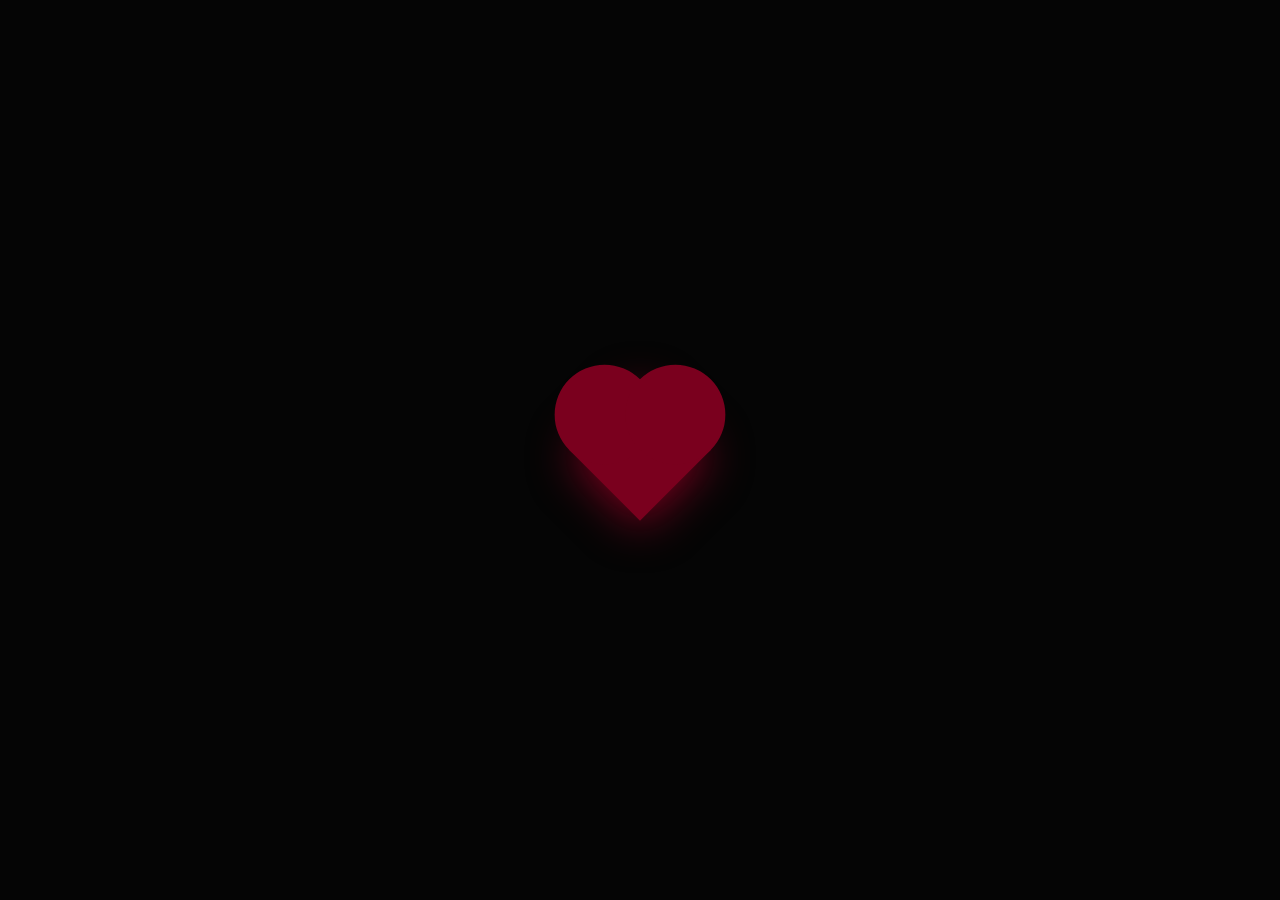
<file: index.html>
<!DOCTYPE html>
<html lang="en">

<head>
    <meta charset="UTF-8">
    <meta name="viewport" content="width=device-width, initial-scale=1.0">
    <title>Pulsating Dripping Heart</title>
    <link rel="stylesheet" href="style.css">
</head>

<body>
    <div class="container">
        <div class="cupid"></div>
        <div class="arrow"></div>
        <div class="heart">
            <div class="message">Te amo Wendel</div>
        </div>
    </div>
    <script src="script.js"></script>
</body>

</html>
</file>
<file: style.css>
body {
    margin: 0;
    padding: 0;
    display: flex;
    justify-content: center;
    align-items: center;
    min-height: 100vh;
    background-color: #050505;
    /* Very dark background */
    overflow: hidden;
}

.container {
    position: relative;
    width: 100%;
    height: 100vh;
    display: flex;
    justify-content: center;
    align-items: center;
}

/* Main Heart Construction using CSS */
.heart {
    position: relative;
    width: 100px;
    height: 100px;
    background-color: #7a001e;
    /* Darker maroon for normal state */
    transform: rotate(-45deg);
    box-shadow: -5px 5px 45px #7a001e;
    animation: pulse 1.5s ease-in-out infinite;
    z-index: 10;
}

.heart::before {
    content: '';
    position: absolute;
    top: -50%;
    left: 0;
    width: 100%;
    height: 100%;
    background-color: inherit;
    /* Inherit color to animate together */
    border-radius: 50%;
    box-shadow: -5px -5px 45px inherit;
}

.heart::after {
    content: '';
    position: absolute;
    top: 0;
    left: 50%;
    width: 100%;
    height: 100%;
    background-color: inherit;
    /* Inherit color to animate together */
    border-radius: 50%;
    box-shadow: 5px 5px 45px inherit;
}

/* Pulsating and Glowing Animation */
@keyframes pulse {
    0% {
        transform: rotate(-45deg) scale(1.0);
        background-color: #7a001e;
        /* Darker maroon */
        box-shadow: -5px 5px 30px #7a001e;
        filter: drop-shadow(0 0 5px rgba(122, 0, 30, 0.5));
    }

    50% {
        transform: rotate(-45deg) scale(1.3);
        background-color: #ff0033;
        /* Bright neon red */
        box-shadow: -10px 10px 100px #ff0033;
        /* Strong glow */
        filter: drop-shadow(0 0 50px rgba(255, 0, 51, 1));
        /* Dazzle effect */
    }

    100% {
        transform: rotate(-45deg) scale(1.0);
        background-color: #7a001e;
        box-shadow: -5px 5px 30px #7a001e;
        filter: drop-shadow(0 0 5px rgba(122, 0, 30, 0.5));
    }
}

/* Dripping Hearts Styles */
.drop {
    position: absolute;
    background-color: #ff0033;
    width: 10px;
    height: 10px;
    transform: rotate(-45deg);
    pointer-events: none;
    animation: fall 2s linear forwards;
    opacity: 0;
    box-shadow: 0 0 10px #ff0033;
    /* Add glow to drops */
}

.drop::before,
.drop::after {
    content: '';
    position: absolute;
    width: 100%;
    height: 100%;
    background-color: #ff0033;
    border-radius: 50%;
}

/* Cupid Styles */
.cupid {
    position: absolute;
    top: 60%;
    /* Lower position */
    left: -100px;
    /* Start off-screen left */
    width: 150px;
    height: 150px;
    background-image: url('https://static.vecteezy.com/system/resources/thumbnails/057/554/981/small/wonderful-contemporary-cupid-with-bow-and-arrow-transparent-background-professional-png.png');
    background-size: contain;
    background-repeat: no-repeat;
    z-index: 20;
    /* transform: scaleX(-1); Removed flip, face right */
}

.cupid.fly {
    animation: flyBy 4s linear forwards;
}

@keyframes flyBy {
    0% {
        left: -100px;
        top: 60%;
    }

    50% {
        left: 20%;
        top: 70%;
    }

    /* Fly to shooting position (bottom-left) */
    100% {
        left: 120%;
        top: 60%;
    }
}

/* Arrow Styles */
.arrow {
    position: absolute;
    top: 70%;
    left: 20%;
    /* Starts near Cupid's path */
    width: 220px;
    /* Longer to look like it pierces through */
    height: 12px;
    background: linear-gradient(to right, #e6b800, #ffcc00);
    /* Golden gradient */
    z-index: 20;
    /* On top of heart */
    opacity: 0;
    transform: translate(-50%, -50%) rotate(-45deg);
    /* Pointing Up-Right, centered on its position */
    border-radius: 2px;
    filter: drop-shadow(0 0 2px rgba(255, 204, 0, 0.5));
    /* Use filter for shadow to respect transparency */
}

/* Arrow Head */
.arrow::before {
    content: '';
    position: absolute;
    right: -20px;
    /* Head at the right end (front) */
    top: -14px;
    width: 0;
    height: 0;
    border-left: 25px solid #ffcc00;
    /* Pointing right */
    border-top: 20px solid transparent;
    border-bottom: 20px solid transparent;
}

/* Arrow Fletching (Tail) */
.arrow::after {
    content: '';
    position: absolute;
    left: -10px;
    /* Tail at the left end (back) */
    top: -10px;
    width: 20px;
    height: 30px;
    background: linear-gradient(to left, #e6b800, #ffcc00);
    clip-path: polygon(100% 10%, 0 0, 0 100%, 100% 90%, 80% 50%);
}

.arrow.shoot {
    opacity: 1;
    animation: shootArrow 0.5s linear forwards;
    /* Faster shot */
}

@keyframes shootArrow {
    0% {
        left: 20%;
        top: 80%;
        opacity: 1;
        transform: translate(-50%, -50%) rotate(-45deg);
    }

    100% {
        left: 50%;
        top: 50%;
        opacity: 1;
        transform: translate(-50%, -50%) rotate(-45deg);
    }

    /* Moves to center, piercing through */
}

.arrow.embedded {
    left: 50%;
    top: 50%;
    opacity: 1;
    transform: translate(-50%, -50%);
    /* No rotation needed, inherits -45deg from parent */
    /* No animation needed, inherits pulse from parent */
    background: linear-gradient(to right, #e6b800 0%, #ffcc00 27%, transparent 27%, transparent 75%, #e6b800 75%, #ffcc00 100%);
    /* Transparent middle only when embedded */
}

/* Message Styles */
.message {
    position: absolute;
    top: 30%;
    left: 70%;
    transform: translate(-50%, -50%) rotate(45deg);
    /* Counteract heart rotation */
    color: white;
    font-family: 'Arial', sans-serif;
    font-size: 14px;
    font-weight: bold;
    text-align: center;
    white-space: nowrap;
    opacity: 0;
    text-shadow: 0 0 5px rgba(0, 0, 0, 0.5);
    z-index: 30;
}

.message.show {
    animation: fadeIn 2s ease-in forwards;
}

@keyframes fadeIn {
    0% {
        opacity: 0;
        transform: translate(-50%, -50%) rotate(45deg) scale(0.5);
    }

    100% {
        opacity: 1;
        transform: translate(-50%, -50%) rotate(45deg) scale(1);
    }
}

.drop::before {
    top: -50%;
    left: 0;
}

.drop::after {
    top: 0;
    left: 50%;
}

@keyframes fall {
    0% {
        opacity: 1;
        transform: translate(0, 0) rotate(-45deg) scale(0.5);
    }

    100% {
        opacity: 0;
        transform: translate(0, 200px) rotate(-45deg) scale(0.2);
    }
}
</file>
